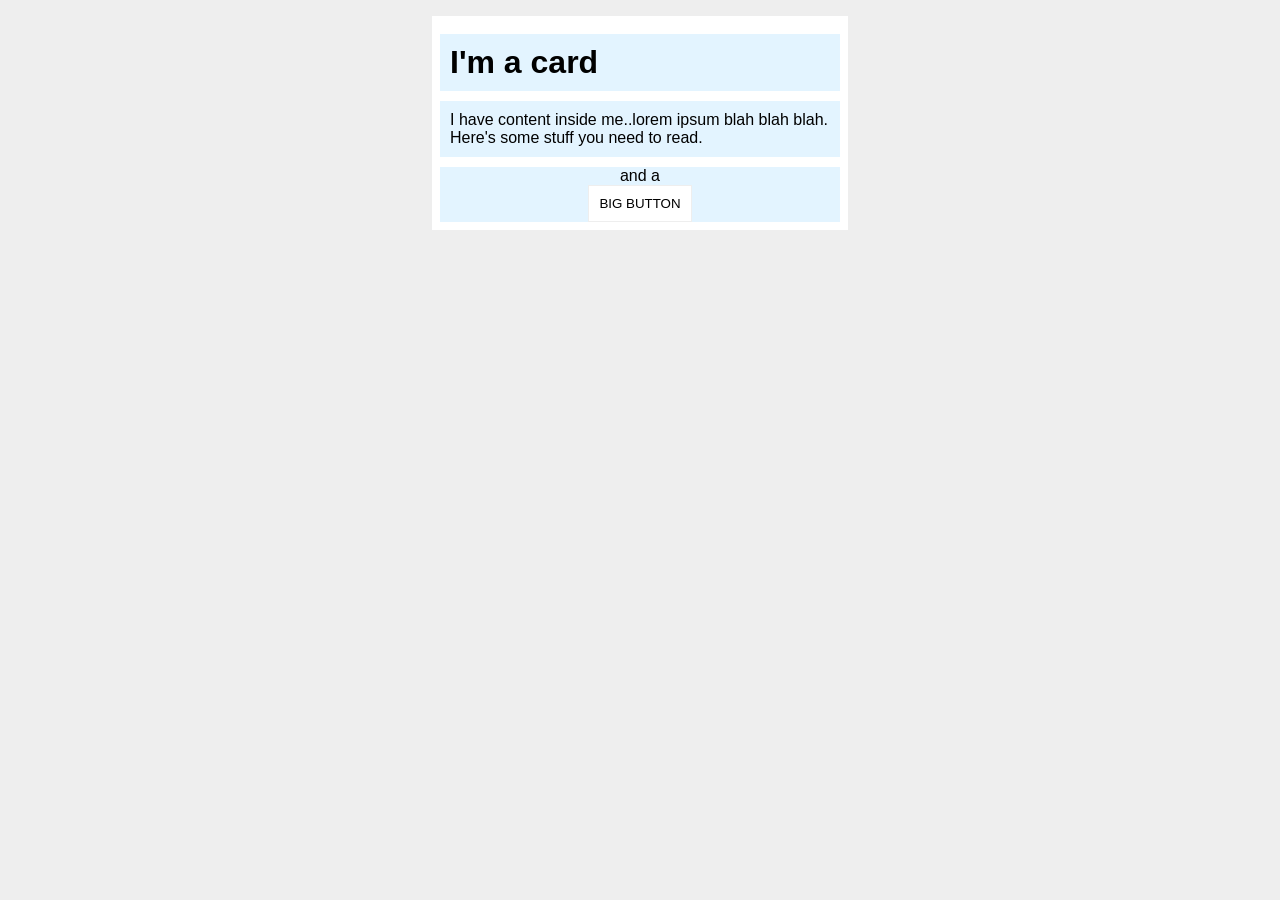
<file: foundations/block-and-inline/02-margin-and-padding-2/index.html>
<!DOCTYPE html>
<html lang="en">
  <head>
    <meta charset="UTF-8">
    <meta http-equiv="X-UA-Compatible" content="IE=edge">
    <meta name="viewport" content="width=device-width, initial-scale=1.0">
    <title>Margin and Padding exercise 2</title>
    <link rel="stylesheet" href="style.css">
  </head>
  <body>
    <div class="card">
      <h1 class="title">I'm a card</h1>
      <div class="content">I have content inside me..lorem ipsum blah blah blah. Here's some stuff you need to read.</div>
      <div class="button-container">and a <button>BIG BUTTON</button></div>
    </div>
  </body>
</html>
</file>
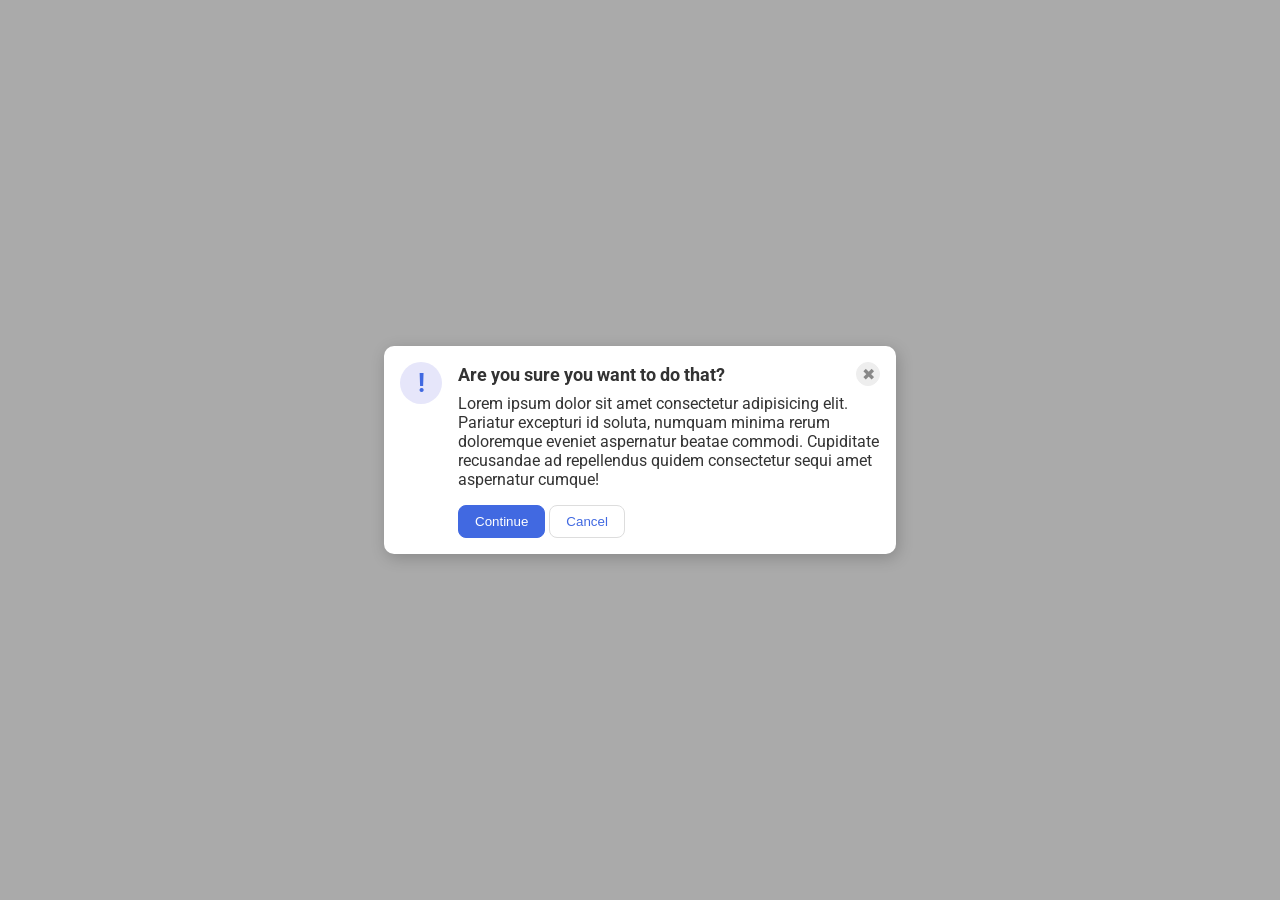
<file: foundations/flex/05-flex-modal/index.html>
<!DOCTYPE html>
<html lang="en">
  <head>
    <meta charset="UTF-8">
    <meta http-equiv="X-UA-Compatible" content="IE=edge">
    <meta name="viewport" content="width=device-width, initial-scale=1.0">
    <link rel="stylesheet" href="style.css">
    <title>Modal</title>
  </head>
  <body>
    <div class="modal">
      <div class="icon">!</div>
      <!-- additional container used here -->
      <div class="container">
        <!-- header div was moved to encompass the close button as well -->
        <div class="header">Are you sure you want to do that?
          <button class="close-button">✖</button>
        </div>
        <div class="text">Lorem ipsum dolor sit amet consectetur adipisicing elit. Pariatur excepturi id soluta, numquam minima rerum doloremque eveniet aspernatur beatae commodi. Cupiditate recusandae ad repellendus quidem consectetur sequi amet aspernatur cumque!</div>
        <button class="continue">Continue</button>
        <button class="cancel">Cancel</button>
      </div>
    </div>
  </body>
</html>
</file>
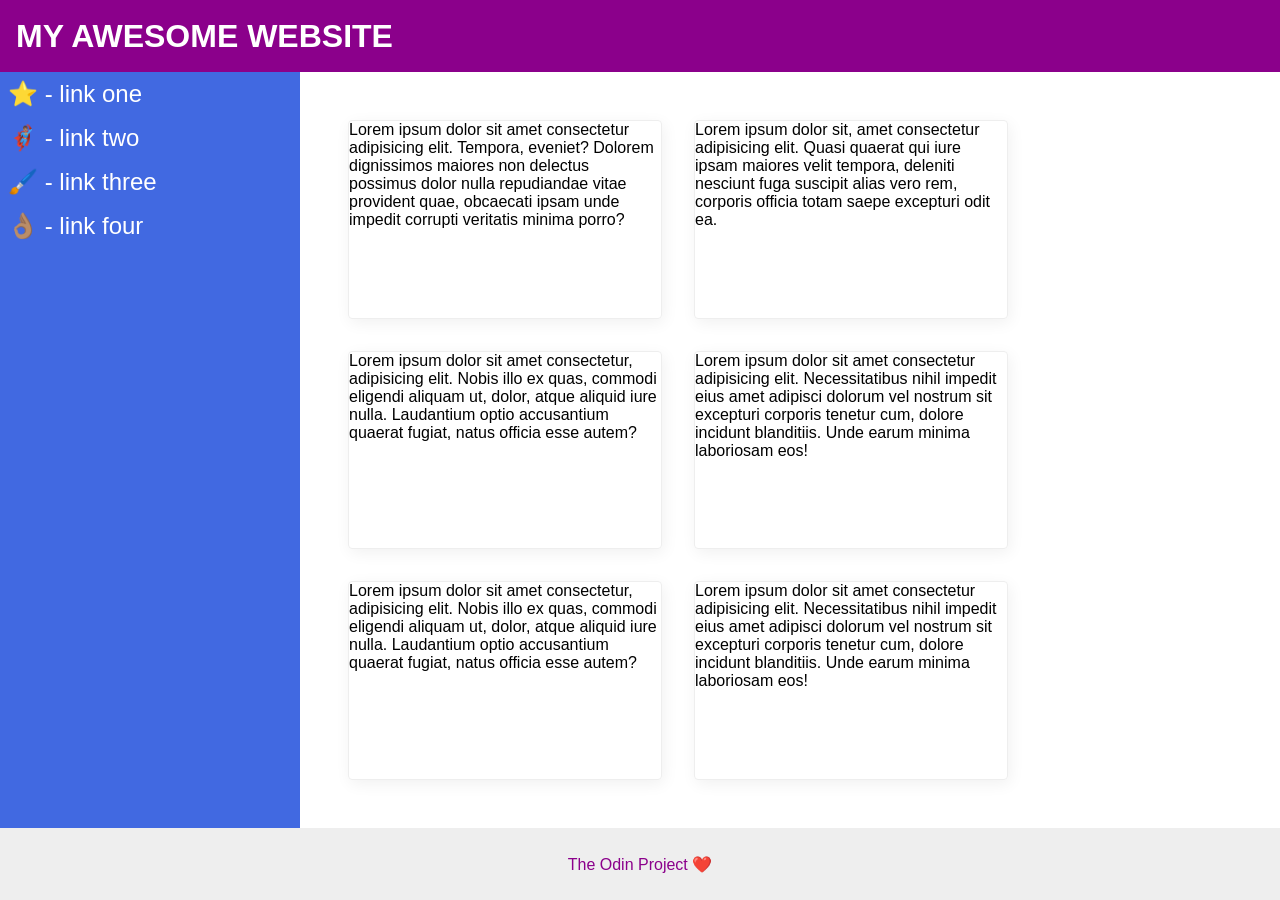
<file: foundations/flex/07-flex-layout-2/index.html>
<!DOCTYPE html>
<html lang="en">
  <head>
    <meta charset="UTF-8">
    <meta http-equiv="X-UA-Compatible" content="IE=edge">
    <meta name="viewport" content="width=device-width, initial-scale=1.0">
    <title>The Holy Grail</title>
    <link rel="stylesheet" href="style.css">
  </head>
  <body>
    <div class="header">
      MY AWESOME WEBSITE
    </div>
    <div class="content">
      <div class="sidebar">
        <ul>
          <li><a href="#">⭐ - link one</a></li>
          <li><a href="#">🦸🏽‍♂️ - link two</a></li>
          <li><a href="#">🖌️ - link three</a></li>
          <li><a href="#">👌🏽 - link four</a></li>
        </ul>
      </div>
      <div id="cards">
        <div class="card">Lorem ipsum dolor sit amet consectetur adipisicing elit. Tempora, eveniet? Dolorem dignissimos maiores non delectus possimus dolor nulla repudiandae vitae provident quae, obcaecati ipsam unde impedit corrupti veritatis minima porro?</div>
        <div class="card">Lorem ipsum dolor sit, amet consectetur adipisicing elit. Quasi quaerat qui iure ipsam maiores velit tempora, deleniti nesciunt fuga suscipit alias vero rem, corporis officia totam saepe excepturi odit ea.</div>
        <div class="card">Lorem ipsum dolor sit amet consectetur, adipisicing elit. Nobis illo ex quas, commodi eligendi aliquam ut, dolor, atque aliquid iure nulla. Laudantium optio accusantium quaerat fugiat, natus officia esse autem?</div>
        <div class="card">Lorem ipsum dolor sit amet consectetur adipisicing elit. Necessitatibus nihil impedit eius amet adipisci dolorum vel nostrum sit excepturi corporis tenetur cum, dolore incidunt blanditiis. Unde earum minima laboriosam eos!</div>
        <div class="card">Lorem ipsum dolor sit amet consectetur, adipisicing elit. Nobis illo ex quas, commodi eligendi aliquam ut, dolor, atque aliquid iure nulla. Laudantium optio accusantium quaerat fugiat, natus officia esse autem?</div>
        <div class="card">Lorem ipsum dolor sit amet consectetur adipisicing elit. Necessitatibus nihil impedit eius amet adipisci dolorum vel nostrum sit excepturi corporis tenetur cum, dolore incidunt blanditiis. Unde earum minima laboriosam eos!</div>
      </div>
    </div>
    <div class="footer">
      The Odin Project ❤️
    </div>
  </body>
</html>
</file>
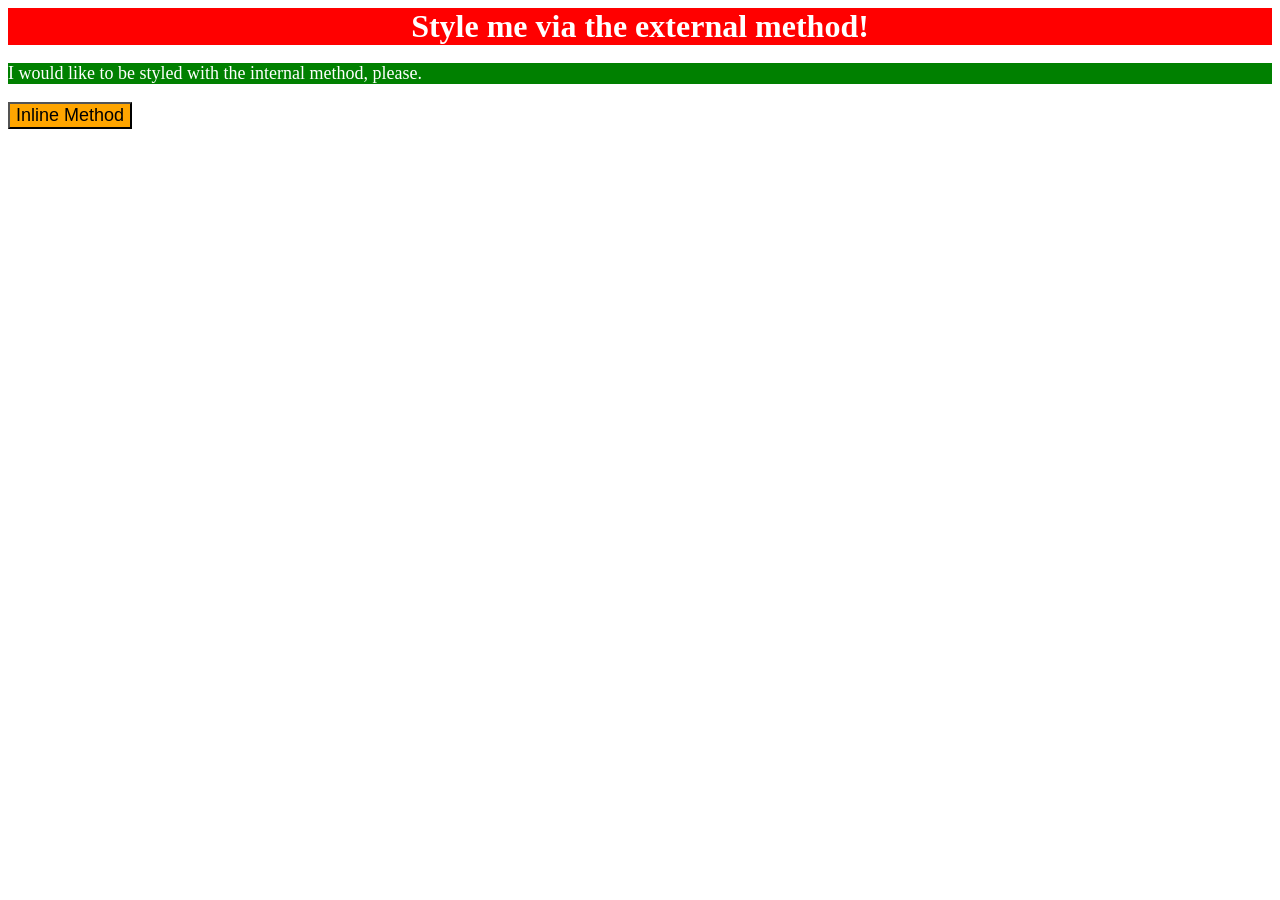
<file: foundations/intro-to-css/01-css-methods/index.html>
<!DOCTYPE html>
<html lang="en">
  <head>
    <meta charset="UTF-8">
    <meta http-equiv="X-UA-Compatible" content="IE=edge">
    <meta name="viewport" content="width=device-width, initial-scale=1.0">
    <title>Methods for Adding CSS</title>
    <link rel="stylesheet" href="style.css">

    <style>
      p {
        background-color: green;
        font-size: 18px;
        color: white;
      }
    </style>
  </head>
  <body>
    <div>Style me via the external method!</div>
    <p>I would like to be styled with the internal method, please.</p>
    <button style="font-size: 18px; background-color: orange;">Inline Method</button>
  </body>
</html>
</file>
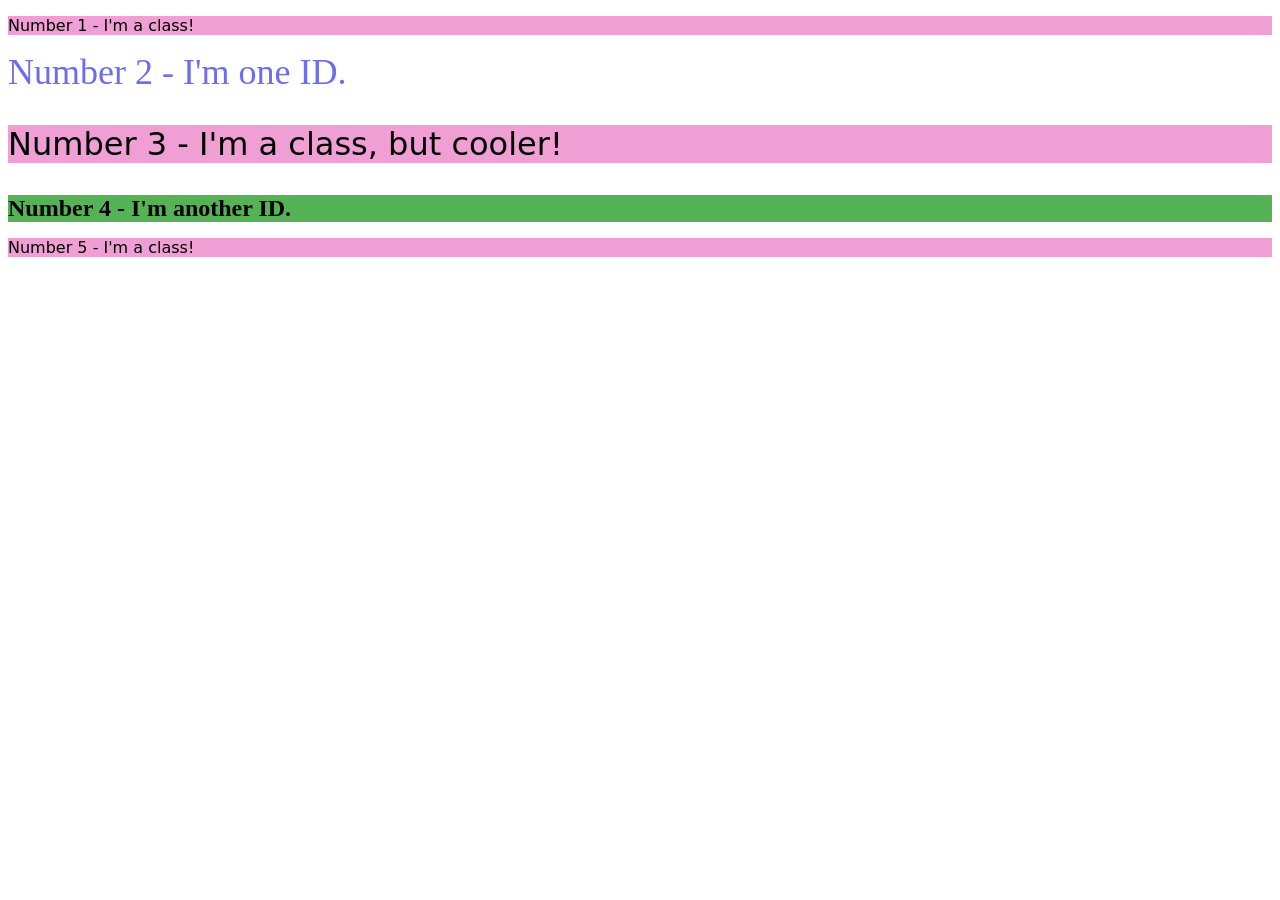
<file: foundations/intro-to-css/02-class-id-selectors/index.html>
<!DOCTYPE html>
<html lang="en">
  <head>
    <meta charset="UTF-8">
    <meta http-equiv="X-UA-Compatible" content="IE=edge">
    <meta name="viewport" content="width=device-width, initial-scale=1.0">
    <title>Class and ID Selectors</title>
    <link rel="stylesheet" href="style.css">
  </head>
  <body>
    <p class="odd">Number 1 - I'm a class!</p>
    <div id="second">Number 2 - I'm one ID.</div>
    <p class="odd third">Number 3 - I'm a class, but cooler!</p>
    <div id="fourth">Number 4 - I'm another ID.</div>
    <p class="odd">Number 5 - I'm a class!</p>
  </body>
</html>
</file>
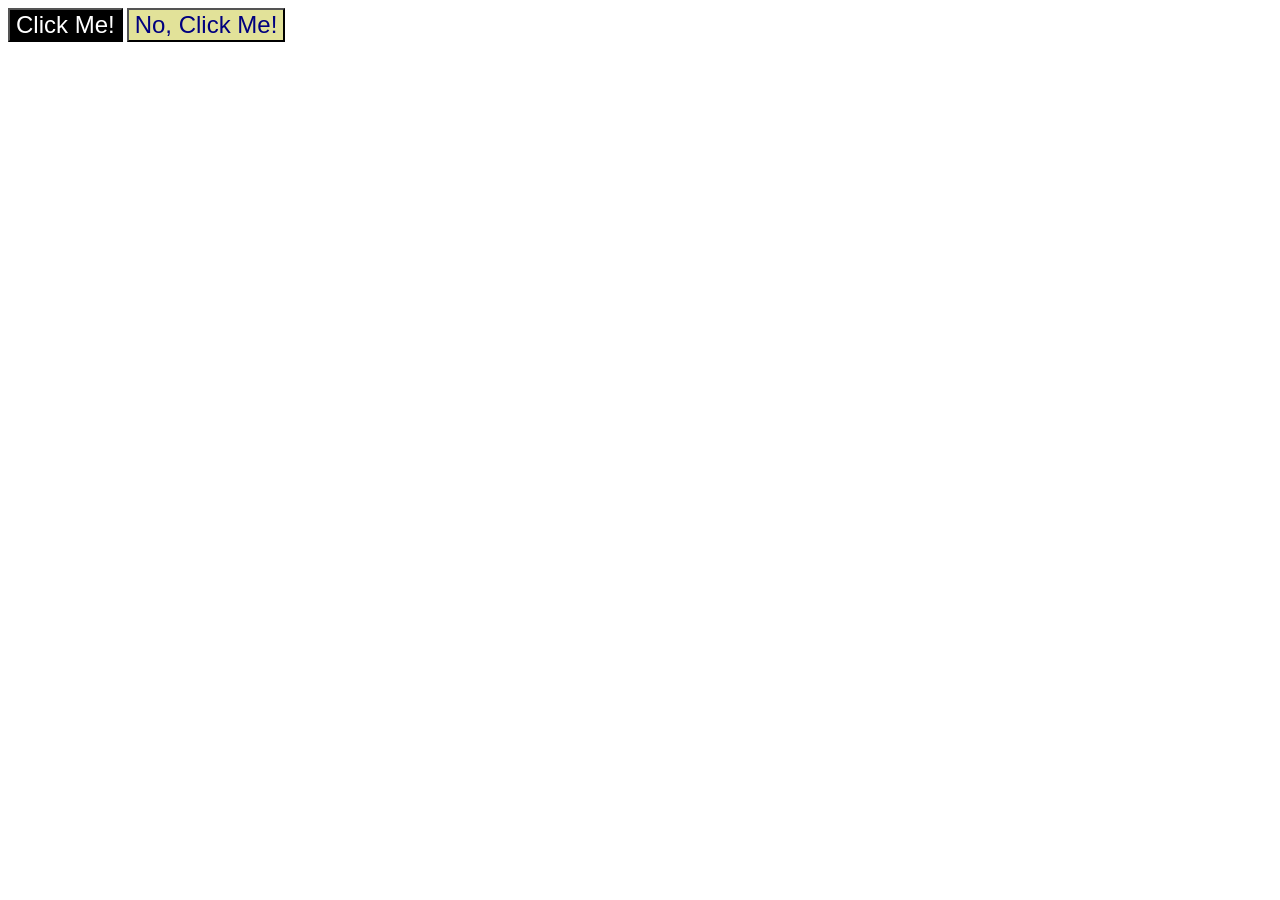
<file: foundations/intro-to-css/03-grouping-selectors/index.html>
<!DOCTYPE html>
<html lang="en">
  <head>
    <meta charset="UTF-8">
    <meta http-equiv="X-UA-Compatible" content="IE=edge">
    <meta name="viewport" content="width=device-width, initial-scale=1.0">
    <title>Grouping Selectors</title>
    <link rel="stylesheet" href="style.css">
  </head>
  <body>
    <button class="first">Click Me!</button>
    <button class="second">No, Click Me!</button>
  </body>
</html>
</file>
<file: foundations/block-and-inline/02-margin-and-padding-2/style.css>
body {
  background: #eee;
  font-family: sans-serif;
}

.card {
  width: 400px;
  background: #fff;
  margin: 16px auto;
  padding: 8px;
}

.title {
  background: #e3f4ff;
  padding: 10px;
  margin-top: 10px;
  margin-bottom: 10px;
}

.content {
  background: #e3f4ff;
  padding: 10px;
  margin-top: 10px;
  margin-bottom: 10px;
}

.button-container {
  background: #e3f4ff;
  margin-top: 10px;
  text-align: center;
}

button {
  display: block;
  margin: auto;
  padding: 10px;
  background: white;
  border: 1px solid #eee;
}
</file>
<file: foundations/flex/05-flex-modal/style.css>
@import url('https://fonts.googleapis.com/css2?family=Roboto:wght@400;700&display=swap');

html, body {
  height: 100%;
}

body {
  font-family: Roboto, sans-serif;
  margin: 0;
  background: #aaa;
  color: #333;
  /* I'll give you this one for free */
  display: flex;
  align-items: center;
  justify-content: center;
}

.modal {
  background: white;
  width: 480px;
  border-radius: 10px;
  box-shadow: 2px 4px 16px rgba(0,0,0,.2);
  display: flex;
  gap: 16px;
  padding: 16px;
}

.icon {
  color: royalblue;
  font-size: 26px;
  font-weight: 700;
  background: lavender;
  width: 42px;
  height: 42px;
  border-radius: 50%;
  display: flex;
  align-items: center;
  justify-content: center;
  flex-shrink: 0;
}

.close-button {
  background: #eee;
  border-radius: 50%;
  color: #888;
  font-weight: 400;
  font-size: 16px;
  height: 24px;
  width: 24px;
  display: flex;
  align-items: center;
  justify-content: center;
  border: 1px solid #eee;
  padding: 0;
}

button {
  cursor: pointer;
  padding: 8px 16px;
  border-radius: 8px;
}

button.continue {
  background: royalblue;
  border: 1px solid royalblue;
  color: white;
}

button.cancel {
  background: white;
  border: 1px solid #ddd;
  color: royalblue;
}

.header {
  display: flex;
  align-items: center;
  justify-content: space-between;
  font-size: 18px;
  font-weight: 700;
  margin-bottom: 8px;
}

.text {
  margin-bottom: 16px;
}
</file>
<file: foundations/flex/07-flex-layout-2/style.css>
body {
  font-family: -apple-system, BlinkMacSystemFont, 'Segoe UI', Roboto, Oxygen, Ubuntu, Cantarell, 'Open Sans', 'Helvetica Neue', sans-serif;
  margin: 0;
  min-height: 100vh;
  display: flex;
  flex-direction: column;
}

.header {
  height: 72px;
  background: darkmagenta;
  color: white;
  font-weight: 900;
  font-size: 32px;
  display: flex;
  padding-left: 16px;
  align-items: center;
}

.footer {
  height: 72px;
  background: #eee;
  color: darkmagenta;
  display: flex;
  justify-content: center;
  align-items: center;
}

.sidebar {
  width: 300px;
  background: royalblue;
  box-sizing: border-box;
  flex-shrink: 0;
}

.card {
  border: 1px solid #eee;
  box-shadow: 2px 4px 16px rgba(0,0,0,.06);
  border-radius: 4px;
  flex-grow: 0;
  flex-basis: 312px;
}

.content {
  display: flex;
  flex-grow: 1;
}

#cards {
  padding: 48px;
  display: flex;
  flex-wrap: wrap;
  gap: 32px;
}

ul {
  list-style: none;
  margin: 0;
  padding: 8px;
  display: flex;
  flex-direction: column;
  gap: 16px;
}

a {
  text-decoration: none;
  color: white;
  font-size: 24px;

}
</file>
<file: foundations/intro-to-css/01-css-methods/style.css>
div {
    background-color: red;
    color:white;
    font-size: 32px;
    font-weight: bold;
    text-align: center;
}
</file>
<file: foundations/intro-to-css/02-class-id-selectors/style.css>
/* Add CSS Styling */

.odd {
    background-color: rgb(239, 159, 211);
    font-family: 'Verdana', 'DejaVu Sans', 'Sans Serif';

}

#second {
    color: rgb(109, 109, 240);
    font-size: 36px;
}

#fourth {
    background-color: rgb(85, 178, 85);
    font-size: 24px;
    font-weight: bold;
} 

.odd.third {
    font-size: 32px;
}
</file>
<file: foundations/intro-to-css/03-grouping-selectors/style.css>
.first,
.second {
    font-size: 24px;
    font-family: 'Helvetica', 'Times New Roman', 'sand-serif';
    }    /* Add CSS Styling */

.first {
    color: white;
    background-color: black;
}

.second {
    color: rgb(0, 0, 127);
    background-color: rgb(226, 226, 153);
}
</file>
